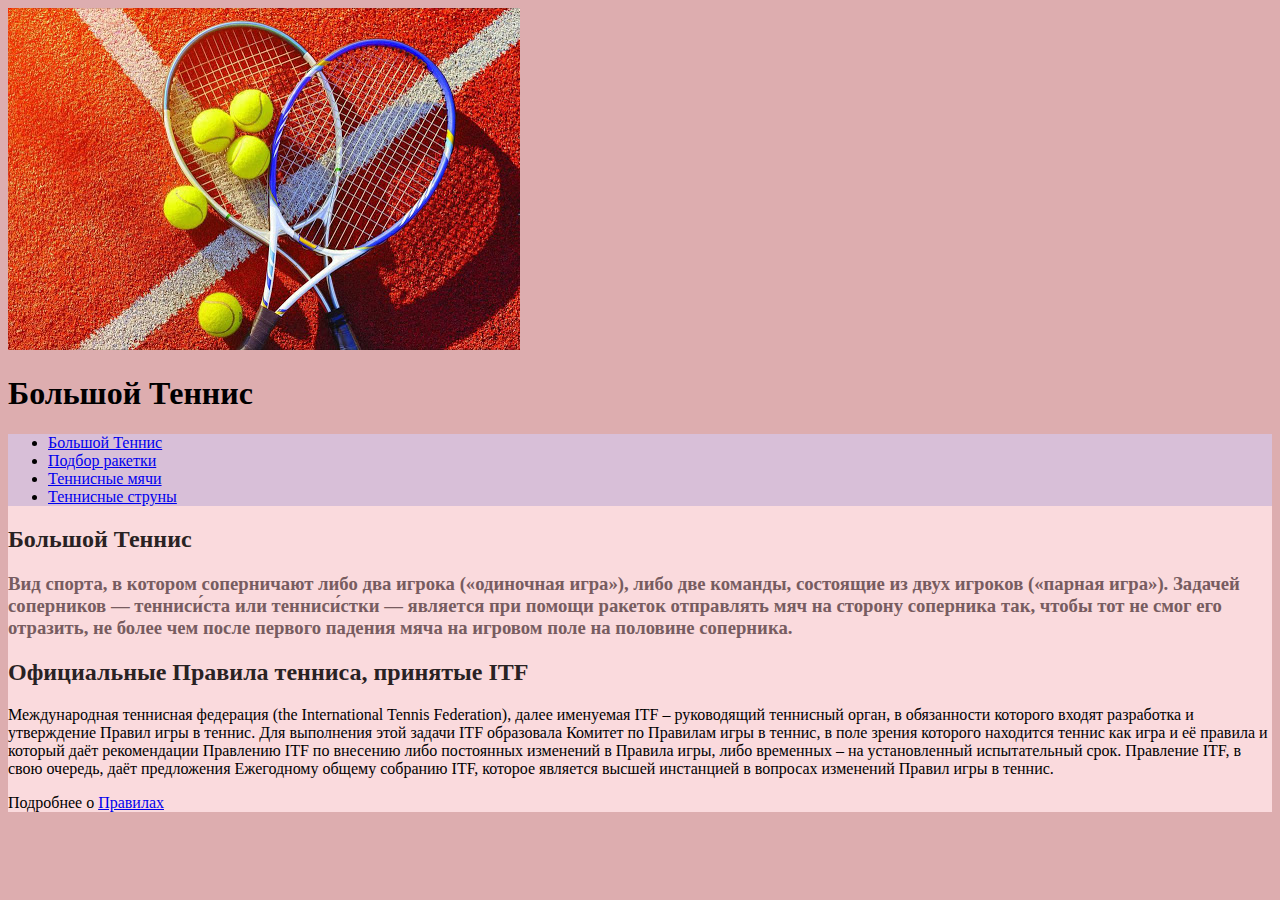
<file: index.html>
<!doctype html>
<html>
    <head>
        <meta charset="utf-8">
        <title>Большой Теннис</title>
        <link href="style.css" rel="stylesheet">
    </head>
    <body>
        <header>
        <img src="U29ZB745KcUgN4teRhRGcCcsNUucs1bOzgLqdoFH00UPZiqujxWN8Y1RhPyMWzTBq7ASFbwUCkH0dP-47jvDwBMkUJv9PqBBM-AhlVdYG2yzCU10-dWJl66oQqXWEpUQSzhEtnHg9nX9x72BdCs">
        <h1>Большой Теннис</h1>
        </header>
        <div id="flex">
             <nav>
              <ul>
                <li><a href="index.html">Большой Теннис</a></li>
                <li><a href="week0.html">Подбор ракетки</a></li>
                 <li><a href="week1.html">Теннисные мячи</a></li>
                 <li><a href="week2.html">Теннисные струны</a></li>
             </ul>
            </nav>
        <main>
            <h2>Большой Теннис</h2>
            <p><h3>Вид спорта, в котором соперничают либо два игрока («одиночная игра»), либо две команды,
            состоящие из двух игроков («парная игра»). Задачей соперников — тенниси́ста или тенниси́стки
            — является при помощи ракеток отправлять мяч на сторону соперника так, чтобы тот не смог его
            отразить, не более чем после первого падения мяча на игровом поле на половине соперника.</h3></p>
            <h2>Официальные Правила тенниса, принятые ITF</h2>
            <p>Международная теннисная федерация (the International Tennis Federation), далее именуемая ITF – руководящий теннисный орган, в обязанности которого входят разработка и утверждение Правил игры в теннис. Для выполнения этой задачи ITF образовала Комитет по Правилам игры в теннис, в поле зрения которого находится теннис как игра и её правила и который даёт рекомендации Правлению ITF по внесению либо постоянных изменений в Правила игры, либо временных – на установленный испытательный срок. Правление ITF, в свою очередь, даёт предложения Ежегодному общему собранию ITF, которое является высшей инстанцией в вопросах изменений Правил игры в теннис.</p>
            <p>Подробнее о <a href=https://tennis-i.com/tennisnaya-entsiklopediya/pravila-tennisa/ofitsialnye-pravila-tennisa-prinyatye-itf-russko-anglijskaya-versiya.html>Правилах</a></p>
        </main>
        </div>
    </body>
</html>
</file>
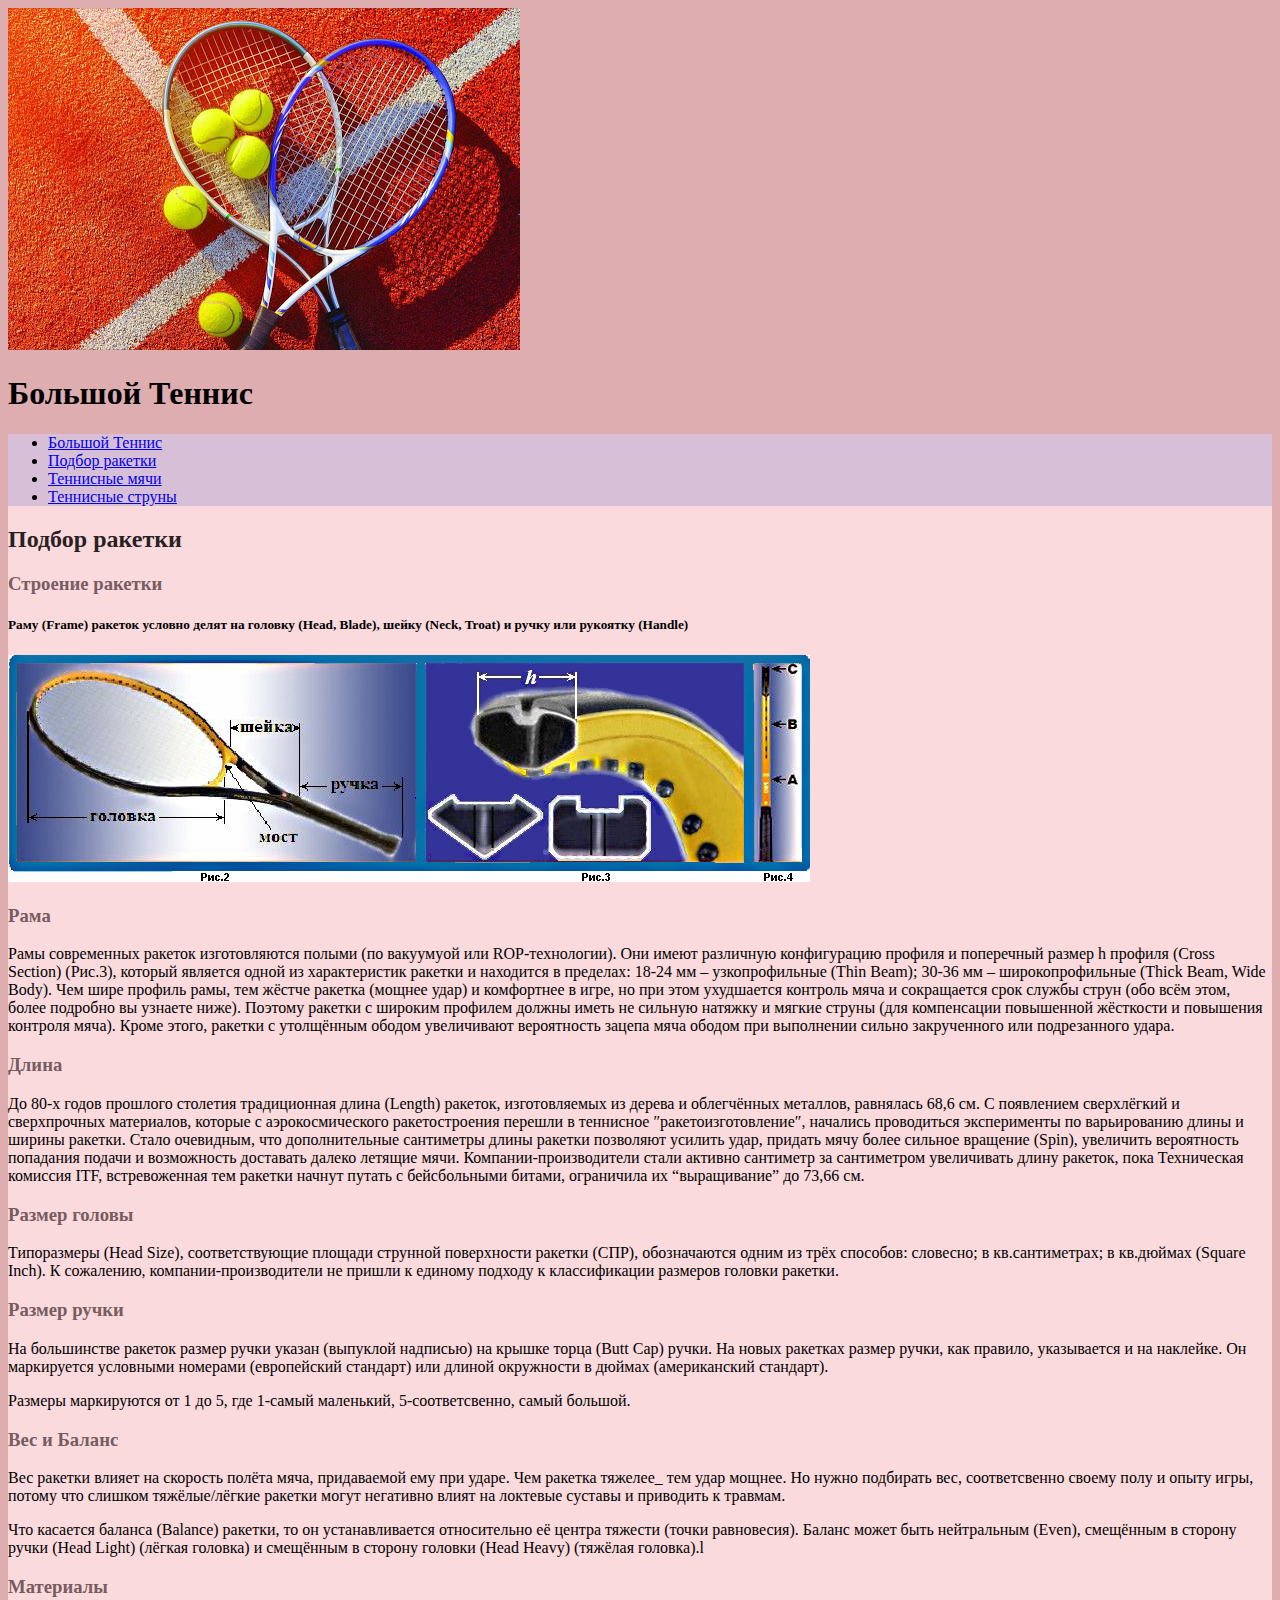
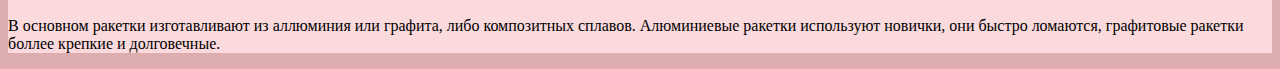
<file: week0.html>
<!doctype html>
<html>
    <head>
        <meta charset="utf-8">
        <title>Большой Теннис</title>
        <link href="style.css" rel="stylesheet">
    </head>
    <body>
        <header>
        <img src="U29ZB745KcUgN4teRhRGcCcsNUucs1bOzgLqdoFH00UPZiqujxWN8Y1RhPyMWzTBq7ASFbwUCkH0dP-47jvDwBMkUJv9PqBBM-AhlVdYG2yzCU10-dWJl66oQqXWEpUQSzhEtnHg9nX9x72BdCs">
        <h1>Большой Теннис</h1>
        </header>
        <div id="flex">
             <nav>
              <ul>
                <li><a href="index.html">Большой Теннис</a></li>
                <li><a href="week0.html">Подбор ракетки</a></li>
                <li><a href="week1.html">Теннисные мячи</a></li>
                <li><a href="week2.html">Теннисные струны</a></li>
             </ul>
            </nav>
        <main>
            <h2>Подбор ракетки</h2>
            <p><h3>Строение ракетки</h3></p>
            <p><h5>Раму (Frame) ракеток условно делят на головку (Head, Blade), шейку (Neck, Troat) и ручку или рукоятку (Handle)</h5></p>
             <img src="i_racquet_2-4.jpg">
             <p><h3>Рама</h3></p>
             <p>Рамы современных ракеток изготовляются полыми (по вакуумyой или ROP-технологии). Они имеют различную конфигурацию профиля и поперечный размер h профиля (Cross Section) (Рис.3), который является одной из характеристик ракетки и находится в пределах: 18-24 мм – узкопрофильные (Thin Beam); 30-36 мм – широкопрофильные (Thick Beam, Wide Body). Чем шире профиль рамы, тем жёстче ракетка (мощнее удар) и комфортнее в игре, но при этом ухудшается контроль мяча и сокращается срок службы струн (обо всём этом, более подробно вы узнаете ниже). Поэтому ракетки с широким профилем должны иметь не сильную натяжку и мягкие струны (для компенсации повышенной жёсткости и повышения контроля мяча). Кроме этого, ракетки с утолщённым ободом увеличивают вероятность зацепа мяча ободом при выполнении сильно закрученного или подрезанного удара.</p>
             <p><h3>Длина</h3></p>
             <p>До 80-х годов прошлого столетия традиционная длина (Length) ракеток, изготовляемых из дерева и облегчённых металлов, равнялась 68,6 см. С появлением сверхлёгкий и сверхпрочных материалов, которые с аэрокосмического ракетостроения перешли в теннисное ″ракетоизготовление″, начались проводиться эксперименты по варьированию длины и ширины ракетки. Стало очевидным, что дополнительные сантиметры длины ракетки позволяют усилить удар, придать мячу более сильное вращение (Spin), увеличить вероятность попадания подачи и возможность доставать далеко летящие мячи. Компании-производители стали активно сантиметр за сантиметром увеличивать длину ракеток, пока Техническая комиссия ITF, встревоженная тем ракетки начнут путать с бейсбольными битами, ограничила их “выращивание” до 73,66 см.</p>
             <p><h3>Размер головы</h3></p>
             <p>Типоразмеры (Head Size), соответствующие площади струнной поверхности ракетки (СПР), обозначаются одним из трёх способов: словесно; в кв.сантиметрах; в кв.дюймах (Square Inch). К сожалению, компании-производители не пришли к единому подходу к классификации размеров головки ракетки.</p>
             <p><h3>Размер ручки</h3></p>
             <p>На большинстве ракеток размер ручки указан (выпуклой надписью) на крышке торца (Butt Cap) ручки. На новых ракетках размер ручки, как правило, указывается и на наклейке. Он маркируется условными номерами (европейский стандарт) или длиной окружности в дюймах (американский стандарт).</p>
             <p>Размеры маркируются от 1 до 5, где 1-самый маленький, 5-соответсвенно, самый большой.</p>
             <p><h3>Вес и Баланс</h3></p>
             <p>Вес ракетки влияет на скорость полёта мяча, придаваемой ему при ударе. Чем ракетка тяжелее_ тем удар мощнее. Но нужно подбирать вес, соответсвенно своему полу и опыту игры, потому что слишком тяжёлые/лёгкие ракетки могут негативно влият на локтевые суставы и приводить к травмам.</p>
             <p>Что касается баланса (Balance) ракетки, то он устанавливается относительно её центра тяжести (точки равновесия). Баланс может быть нейтральным (Even), смещённым в сторону ручки (Head Light) (лёгкая головка) и смещённым в сторону головки (Head Heavy) (тяжёлая головка).l</p>
             <p><h3>Материалы</h3></p>
             <p>В основном ракетки изготавливают из аллюминия или графита, либо композитных сплавов. Алюминиевые ракетки используют новички, они быстро ломаются, графитовые ракетки боллее крепкие и долговечные.</p>
        </main>
        </div>
    </body>
</html>
</file>
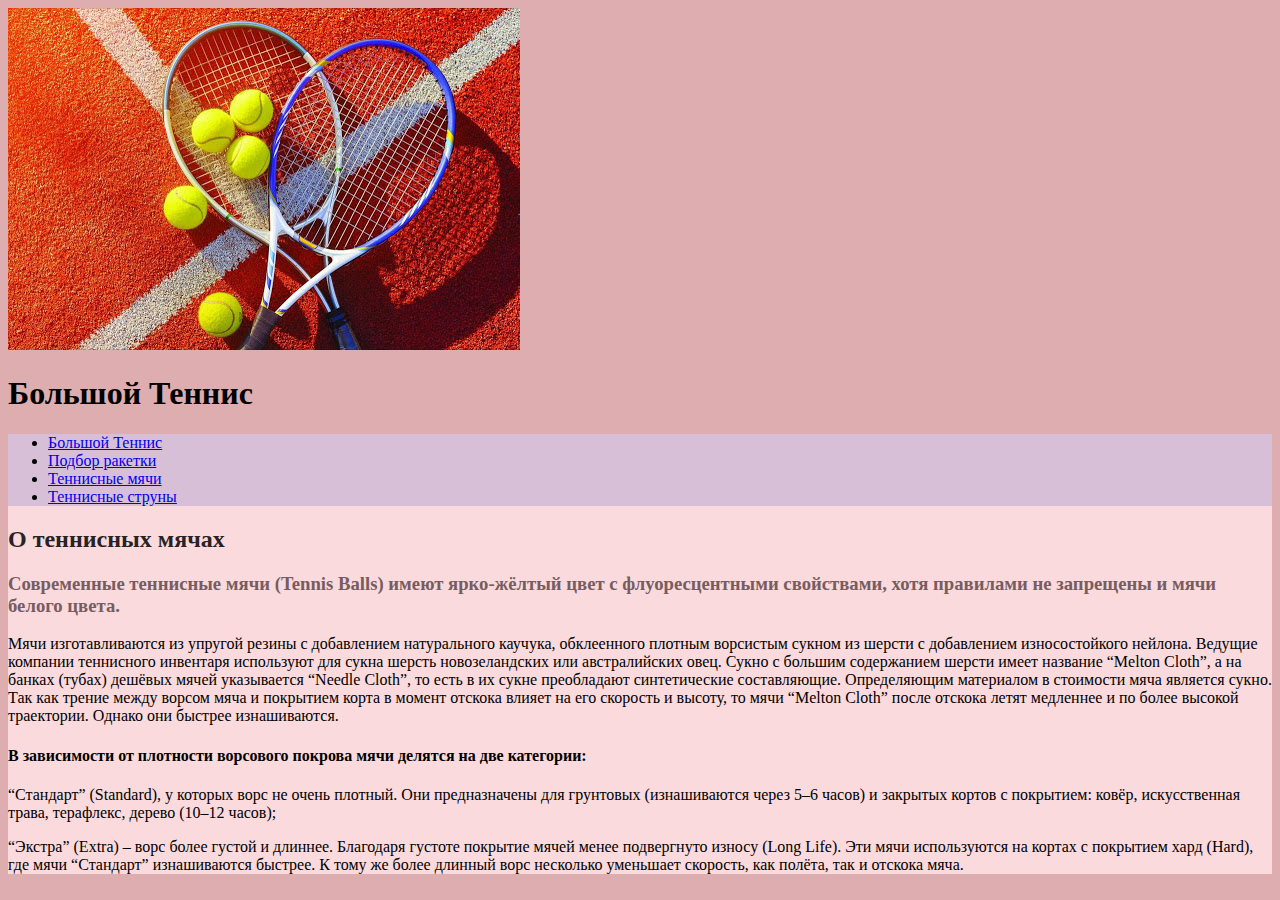
<file: week1.html>
<!doctype html>
<html>
    <head>
        <meta charset="utf-8">
        <title>Большой Теннис</title>
        <link href="style.css" rel="stylesheet">
    </head>
    <body>
        <header>
        <img src="U29ZB745KcUgN4teRhRGcCcsNUucs1bOzgLqdoFH00UPZiqujxWN8Y1RhPyMWzTBq7ASFbwUCkH0dP-47jvDwBMkUJv9PqBBM-AhlVdYG2yzCU10-dWJl66oQqXWEpUQSzhEtnHg9nX9x72BdCs">
        <h1>Большой Теннис</h1>
        </header>
        <div id="flex">
             <nav>
              <ul>
                <li><a href="index.html">Большой Теннис</a></li>
                <li><a href="week0.html">Подбор ракетки</a></li>
                 <li><a href="week1.html">Теннисные мячи</a></li>
                 <li><a href="week2.html">Теннисные струны</a></li>
             </ul>
            </nav>
        <main>
            <h2>О теннисных мячах</h2>
            <p><h3>Современные теннисные мячи (Tennis Balls) имеют ярко-жёлтый цвет с флуоресцентными свойствами, хотя правилами не запрещены и мячи белого цвета.</h3></p>
            <p>Мячи изготавливаются из упругой резины с добавлением натурального каучука, обклеенного плотным ворсистым сукном из шерсти с добавлением износостойкого нейлона. Ведущие компании теннисного инвентаря используют для сукна шерсть новозеландских или австралийских овец. Сукно с большим содержанием шерсти имеет название “Melton Cloth”, а на банках (тубах) дешёвых мячей указывается “Needle Cloth”, то есть в их сукне преобладают синтетические составляющие. Определяющим материалом в стоимости мяча является сукно. Так как трение между ворсом мяча и покрытием корта в момент отскока влияет на его скорость и высоту, то мячи “Melton Cloth” после отскока летят медленнее и по более высокой траектории. Однако они быстрее изнашиваются.</p>
            <p><h4>В зависимости от плотности ворсового покрова мячи делятся на две категории:</h4></p>
            <p>“Стандарт” (Standard), у которых ворс не очень плотный. Они предназначены для грунтовых (изнашиваются через 5‒6 часов) и закрытых кортов с покрытием: ковёр, искусственная трава, терафлекс, дерево (10‒12 часов);</p>
            <p>“Экстра” (Extra) – ворс более густой и длиннее. Благодаря густоте покрытие мячей менее подвергнуто износу (Long Life). Эти мячи используются на кортах с покрытием хард (Hard), где мячи “Стандарт” изнашиваются быстрее. К тому же более длинный ворс несколько уменьшает скорость, как полёта, так и отскока мяча.</p>
        </main>
        </div>
    </body>
</html>
</file>
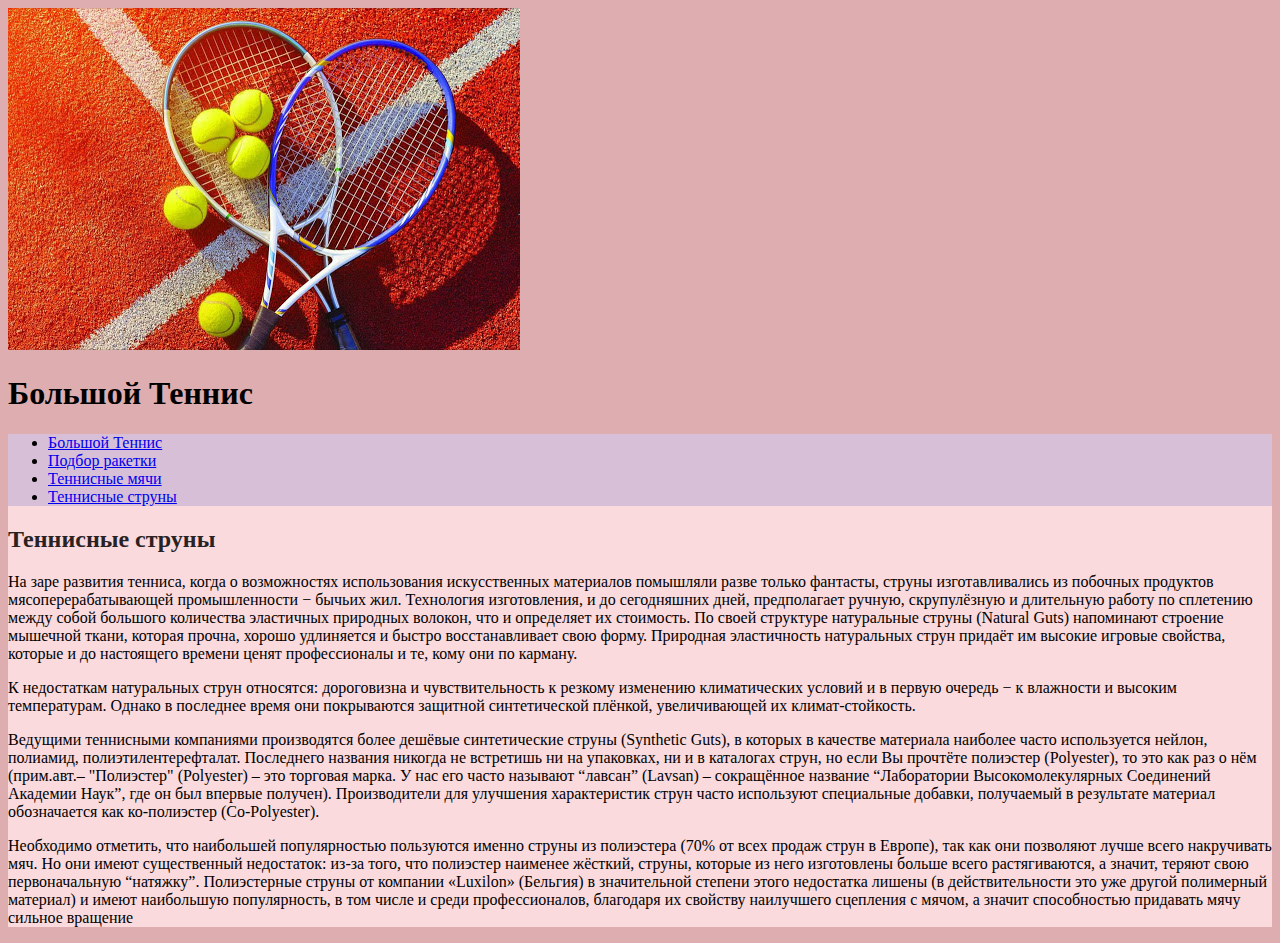
<file: week2.html>
<!doctype html>
<html>
    <head>
        <meta charset="utf-8">
        <title>Большой Теннис</title>
        <link href="style.css" rel="stylesheet">
    </head>
    <body>
        <header>
        <img src="U29ZB745KcUgN4teRhRGcCcsNUucs1bOzgLqdoFH00UPZiqujxWN8Y1RhPyMWzTBq7ASFbwUCkH0dP-47jvDwBMkUJv9PqBBM-AhlVdYG2yzCU10-dWJl66oQqXWEpUQSzhEtnHg9nX9x72BdCs">
        <h1>Большой Теннис</h1>
        </header>
        <div id="flex">
             <nav>
              <ul>
                <li><a href="index.html">Большой Теннис</a></li>
                <li><a href="week0.html">Подбор ракетки</a></li>
                <li><a href="week1.html">Теннисные мячи</a></li>
                <li><a href="week2.html">Теннисные струны</a></li>
             </ul>
            </nav>
        <main>
            <h2>Теннисные струны</h2>
            <p>На заре развития тенниса, когда о возможностях использования искусственных материалов помышляли разве только фантасты, струны изготавливались из побочных продуктов мясоперерабатывающей промышленности − бычьих жил. Технология изготовления, и до сегодняшних дней, предполагает ручную, скрупулёзную и длительную работу по сплетению между собой большого количества эластичных природных волокон, что и определяет их стоимость. По своей структуре натуральные струны (Natural Guts) напоминают строение мышечной ткани, которая прочна, хорошо удлиняется и быстро восстанавливает свою форму. Природная эластичность натуральных струн придаёт им высокие игровые свойства, которые и до настоящего времени ценят профессионалы и те, кому они по карману.</p>
            <p>К недостаткам натуральных струн относятся: дороговизна и чувствительность к резкому изменению климатических условий и в первую очередь − к влажности и высоким температурам. Однако в последнее время они покрываются защитной синтетической плёнкой, увеличивающей их климат-стойкость.</p>
            <p>Ведущими теннисными компаниями производятся более дешёвые синтетические струны (Synthetic Guts), в которых в качестве материала наиболее часто используется нейлон, полиамид, полиэтилентерефталат. Последнего названия никогда не встретишь ни на упаковках, ни и в каталогах струн, но если Вы прочтёте полиэстер (Рolyester), то это как раз о нём (прим.авт.‒ "Полиэстер" (Рolyester) ‒ это торговая марка. У нас его часто называют “лавсан” (Lavsan) ‒ сокращённое название “Лаборатории Высокомолекулярных Соединений Академии Наук”, где он был впервые получен). Производители для улучшения характеристик струн часто используют специальные добавки, получаемый в результате материал обозначается как ко-полиэстер (Co-Polyester).</p>
            <p>Необходимо отметить, что наибольшей популярностью пользуются именно струны из полиэстера (70% от всех продаж струн в Европе), так как они позволяют лучше всего накручивать мяч. Но они имеют существенный недостаток: из-за того, что полиэстер наименее жёсткий, струны, которые из него изготовлены больше всего растягиваются, а значит, теряют свою первоначальную “натяжку”. Полиэстерные струны от компании «Luxilon» (Бельгия) в значительной степени этого недостатка лишены (в действительности это уже другой полимерный материал) и имеют наибольшую популярность, в том числе и среди профессионалов, благодаря их свойству наилучшего сцепления с мячом, а значит способностью придавать мячу сильное вращение</p>
            </main>
        </div>
    </body>
</html>
</file>
<file: style.css>
body {
    background-color: #ddadaf;
}
#flex {
    background-color: #fadadd;
}
nav {
    background-color: #d8bfd8;
}
main {
    background-color: #;
}
h1 {
    color: #000000;
}
h2 {
    color: #292223;
}
h3 {
    color: #775c60;
}
</file>
